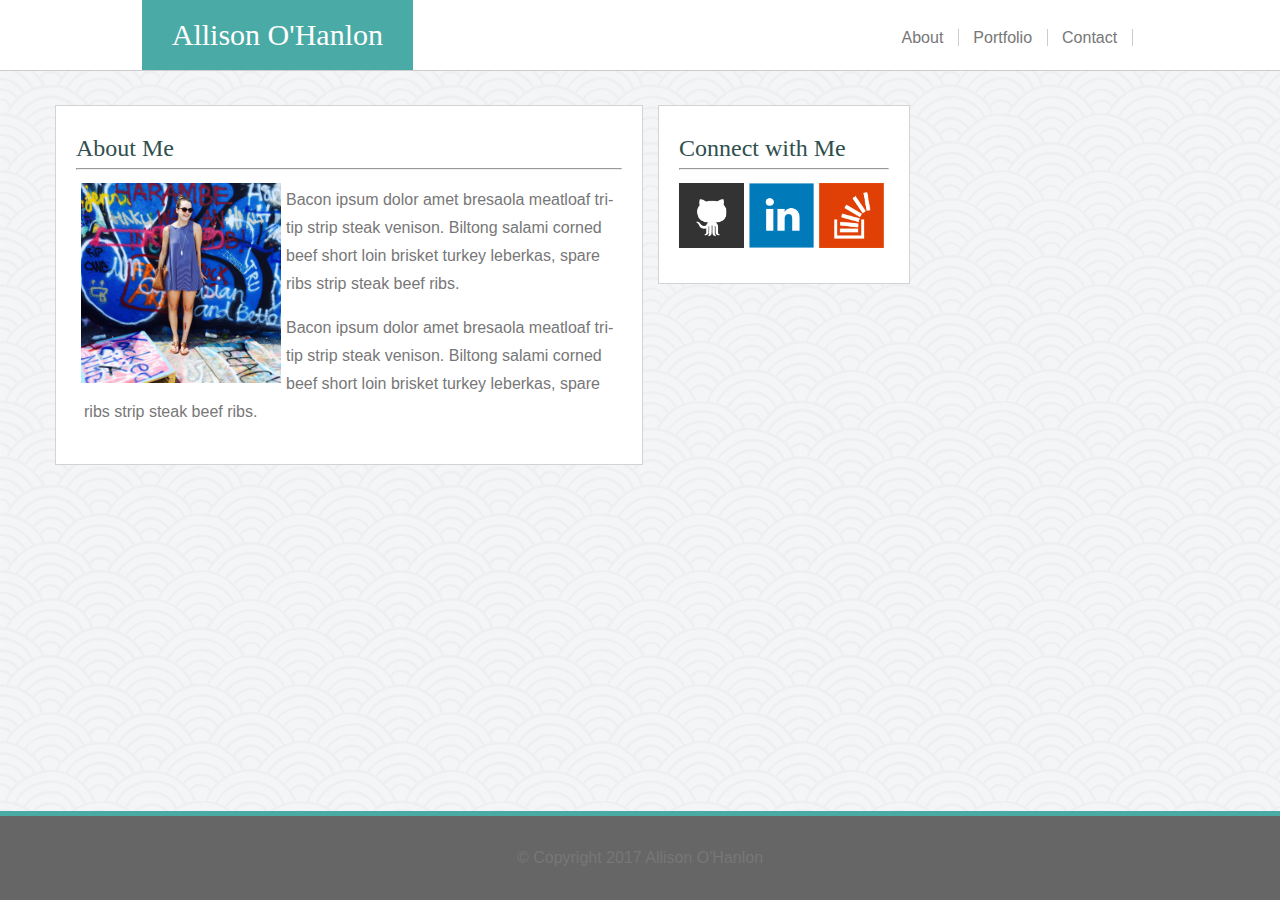
<file: index.html>
<!DOCTYPE html>
<html lang="en-us">
	<head>
		<title>About | Allison O'Hanlon</title>
		<meta charset="UTF-8">
		<link rel="stylesheet" type="text/css" href="assets/css/reset.css">
		<link rel="stylesheet" type="text/css" href="assets/css/style.css">
	</head>
	<body>
		<section class="top">
			<header>
				<h1>Allison O'Hanlon</h1>

				<nav>
					<a href="#">About</a>
					<a href="portfolio.html">Portfolio</a>
					<a href="contact.html">Contact</a>
				</nav>
			</header>
		</section>

		<section class="main">
			<section class="mainBody">
				<div class="pageTitle">
					<h2>About Me</h2>
				</div>

				<hr>

				<div class="imageParagrah">
					<img src="assets/images/photo-1.jpg" alt="mark up" width="200" height="200">

					<p>Bacon ipsum dolor amet bresaola meatloaf tri-tip strip steak venison. Biltong salami corned beef short loin brisket turkey leberkas, spare ribs strip steak beef ribs. </p>
					<p>Bacon ipsum dolor amet bresaola meatloaf tri-tip strip steak venison. Biltong salami corned beef short loin brisket turkey leberkas, spare ribs strip steak beef ribs. </p>
				</div>	
			</section>
			
				
			<section class="connect">
				<h2>Connect with Me</h2>
				
				<hr>

				<div class="connectImages">	
					<a href="https://github.com/aohanlon541"><img src="assets/images/github.png" class="logo" target="_blank" alt="github link"></a>
					<a href="https://www.linkedin.com/in/allisonohanlon/"><img src="assets/images/linkedin.png" class="logo" target="_blank" alt="Linkedin link"></a>
					<a href="http://stackoverflow.com/users/7696861/allison-ohanlon"><img src="assets/images/stack.png" class="logo" target="_blank" alt="stack overlfow link"></a>
				</div>
			</section>

		</section>

		<footer>
			<p>© Copyright 2017 Allison O'Hanlon</p>
		</footer>

	</body>

</html>
</file>
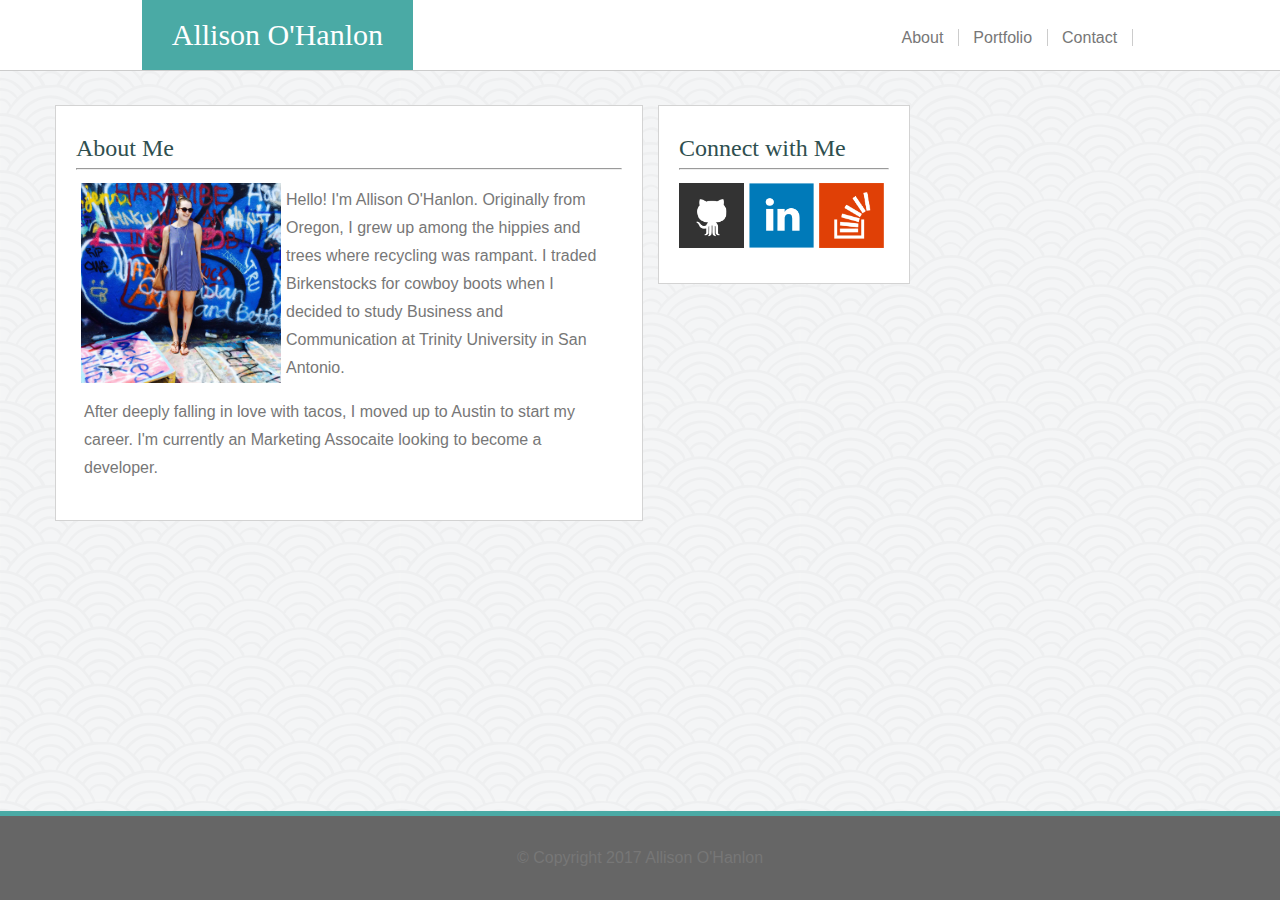
<file: aohanlon-portfolio.github.io/index.html>
<!DOCTYPE html>
<html lang="en-us">
	<head>
		<title>About | Allison O'Hanlon</title>
		<meta charset="UTF-8">
		<link rel="stylesheet" type="text/css" href="assets/css/reset.css">
		<link rel="stylesheet" type="text/css" href="assets/css/style.css">
	</head>
	<body>
		<section class="top">
			<header>
				<h1>Allison O'Hanlon</h1>

				<nav>
					<a href="#">About</a>
					<a href="portfolio.html">Portfolio</a>
					<a href="contact.html">Contact</a>
				</nav>
			</header>
		</section>

		<section class="main">
			<section class="mainBody">
				<div class="pageTitle">
					<h2>About Me</h2>
				</div>

				<hr>

				<div class="imageParagrah">
					<img src="assets/images/photo-1.jpg" alt="mark up" width="200" height="200">

					<p>Hello! I'm Allison O'Hanlon. Originally from Oregon, I grew up among the hippies and trees where recycling was rampant. I traded Birkenstocks for cowboy boots when I decided to study Business and Communication at Trinity University in San Antonio.</p>
					<p>After deeply falling in love with tacos, I moved up to Austin to start my career. I'm currently an Marketing Assocaite looking to become a developer.</p>
				</div>	
			</section>
			
				
			<section class="connect">
				<h2>Connect with Me</h2>
				
				<hr>

				<div class="connectImages">	
					<a href="https://github.com/aohanlon541"><img src="assets/images/github.png" class="logo" target="_blank" alt="github link"></a>
					<a href="https://www.linkedin.com/in/allisonohanlon/"><img src="assets/images/linkedin.png" class="logo" target="_blank" alt="Linkedin link"></a>
					<a href="http://stackoverflow.com/users/7696861/allison-ohanlon"><img src="assets/images/stack.png" class="logo" target="_blank" alt="stack overlfow link"></a>
				</div>
			</section>

		</section>

		<footer>
			<p>© Copyright 2017 Allison O'Hanlon</p>
		</footer>

	</body>

</html>
</file>
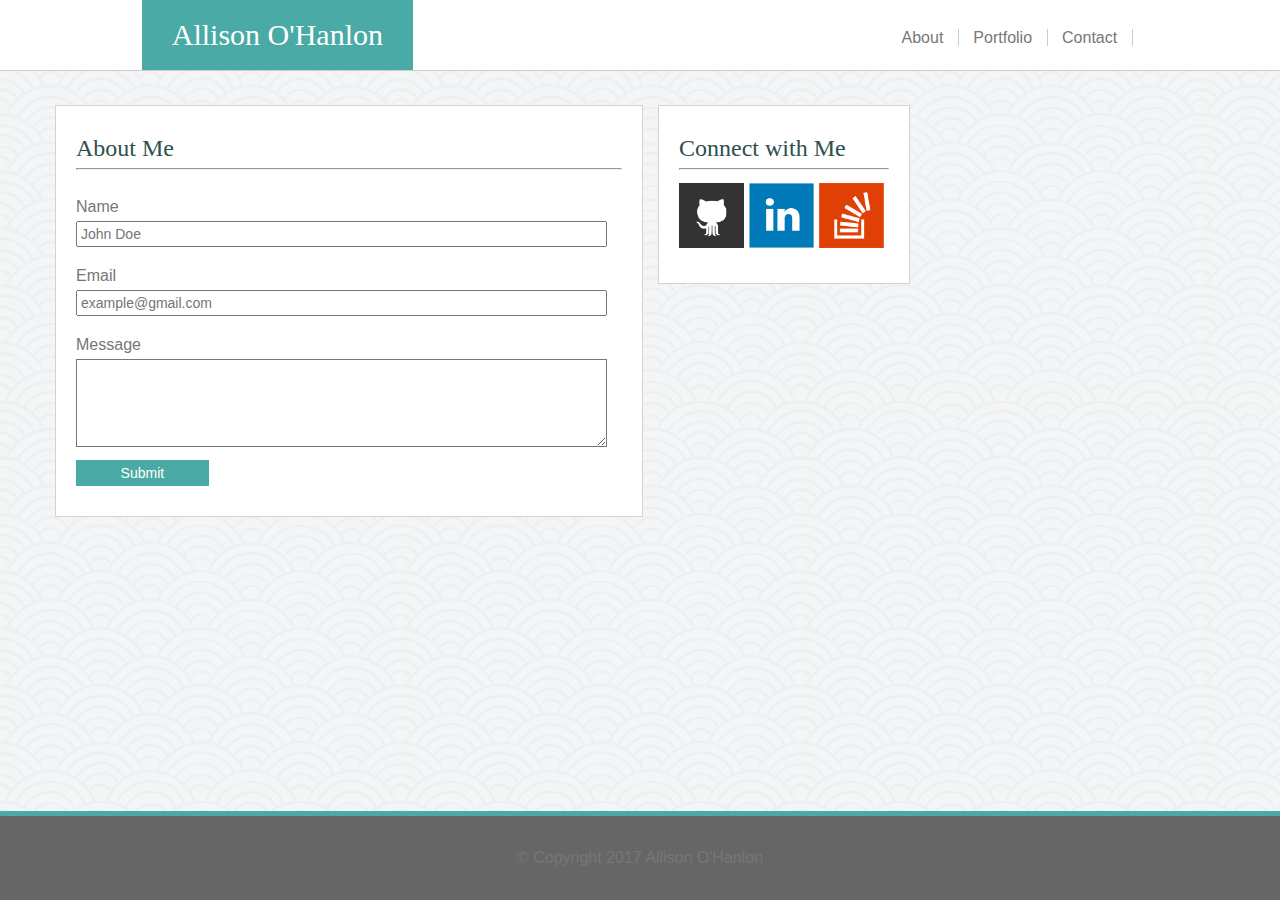
<file: contact.html>
<!DOCTYPE html>
<html lang="en-us">
	<head>
		<title>Contact | Allison O'Hanlon</title>
		<meta charset="UTF-8">
		<link rel="stylesheet" type="text/css" href="assets/css/reset.css">
		<link rel="stylesheet" type="text/css" href="assets/css/style.css">
		<link rel="stylesheet" type="text/css" href="assets/css/contact.css">
	</head>
	<body>
		<section class="top">
			<header>
				<h1>Allison O'Hanlon</h1>
	
				<nav>
					<a href="index.html">About</a>
					<a href="portfolio.html">Portfolio</a>
					<a href="#">Contact</a>
				</nav>
			</header>
		</section>


		<section class="main">
			<section class="mainBody">
				<div class="pageTitle">
					<h2>About Me</h2>
				</div>

			<hr>

			<form>
				<p>Name</p>
				<input type="text" name="Name" placeholder="John Doe">

				<p>Email</p>
				<input type="text" name="Email" placeholder="example@gmail.com">

				<p>Message</p>	
				<textarea cols="75" rows="5" name="message" id="textField"></textarea>

				<input type="submit" value="Submit" id="submitButton">

			</form>
		</section>
			
		<section class="connect">
			<h2>Connect with Me</h2>
				
			<hr>

			<div class="connectImages">	
				<a href="https://github.com/aohanlon541" target="_blank"><img src="assets/images/github.png" class="logo" ></a>
				<a href="https://www.linkedin.com/in/allisonohanlon/" target="_blank"><img src="assets/images/linkedin.png" class="logo"></a>
				<a href="http://stackoverflow.com/users/7696861/allison-ohanlon" target="_blank"><img src="assets/images/stack.png" class="logo"></a>
			</div>
		</section>


		<footer>
			<p>© Copyright 2017 Allison O'Hanlon</p>
		</footer>

	</body>

</html>
</file>
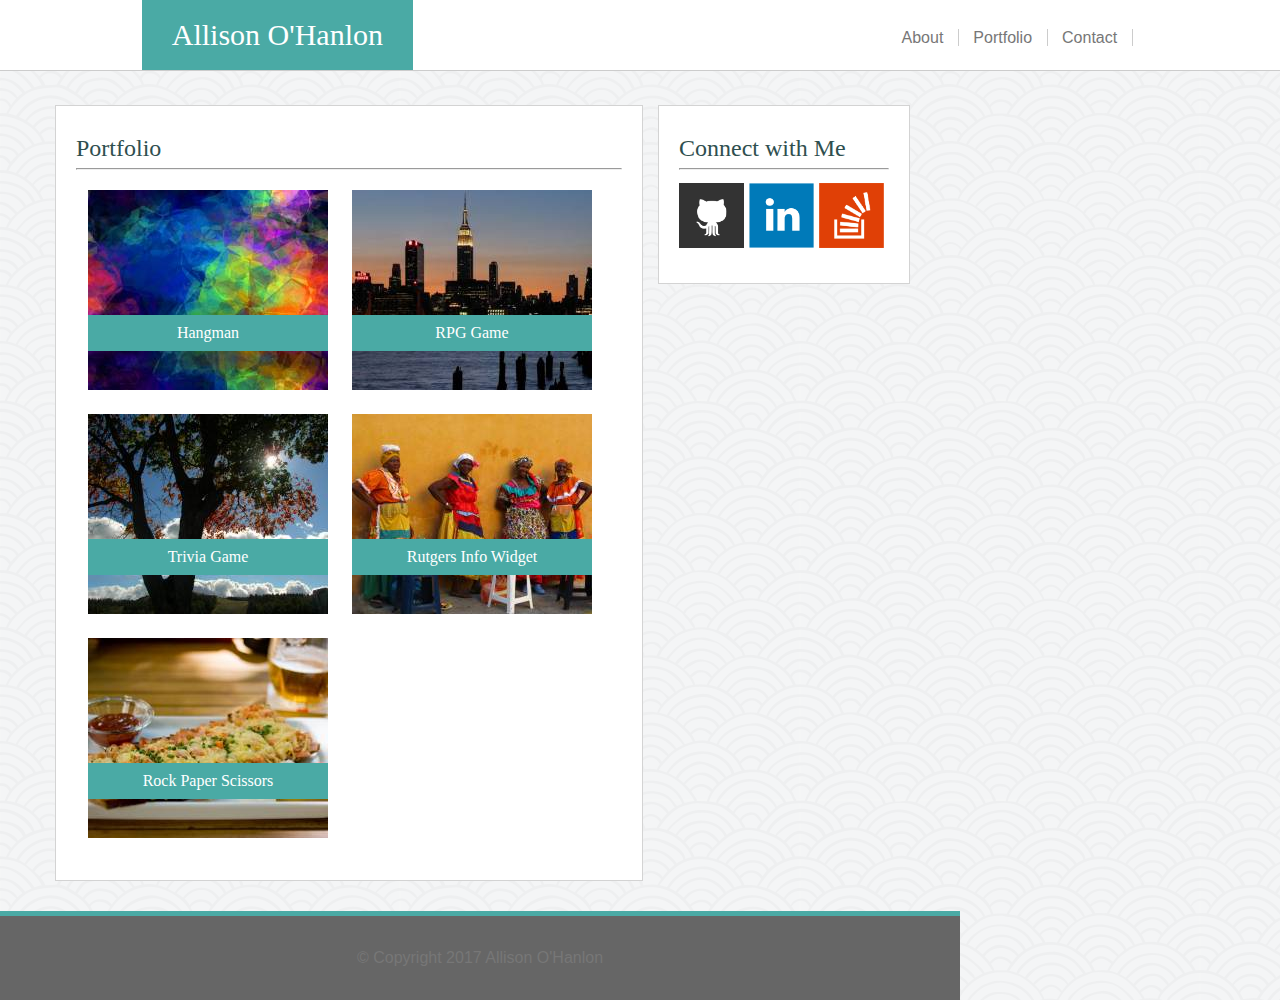
<file: portfolio.html>
<!DOCTYPE html>
<html lang="en-us">
	<head>
		<title>Portfolio | Allison O'Hanlon</title>
		<meta charset="UTF-8">
		<link rel="stylesheet" type="text/css" href="assets/css/reset.css">
		<link rel="stylesheet" type="text/css" href="assets/css/style.css">
		<link rel="stylesheet" type="text/css" href="assets/css/portfolio.css">
	</head>
	<body>
		<section class="top">
			<header>
				<h1>Allison O'Hanlon</h1>
	
				<nav>
					<a href="index.html">About</a>
					<a href="portfolio.html">Portfolio</a>
					<a href="contact.html">Contact</a>
				</nav>
			</header>
		</section>

		<section class="main">
				<section class="mainBody">
					<div class="pageTitle">
						<h2>Portfolio</h2>
					</div>

					<hr>

					<section class="portfolioItems">
						<a href="#">
							<div id="portfolioPhoto1" class="portfolio">
								<h3>Hangman</h3>
							</div>
						</a>

						<a href="#">
							<div id="portfolioPhoto2" class="portfolio">
								<h3>RPG Game</h3>
							</div>
						</a>

						<a href="#">
							<div id="portfolioPhoto3" class="portfolio">
								<h3>Trivia Game</h3>
							</div>
						</a>

						<a href="#">
							<div id="portfolioPhoto4" class="portfolio">
								<h3>Rutgers Info Widget</h3>
							</div>
						</a>

						<a href="#">
							<div id="portfolioPhoto5" class="portfolio">
								<h3>Rock Paper Scissors</h3>
							</div>
						</a>
					</section>

				</section>			
				
			<section class="connect">
				<h2>Connect with Me</h2>
					
				<hr>

				<div class="connectImages">	
					<a href="https://github.com/aohanlon541" target="_blank"><img src="assets/images/github.png" class="logo" ></a>
					<a href="https://www.linkedin.com/in/allisonohanlon/" target="_blank"><img src="assets/images/linkedin.png" class="logo"></a>
					<a href="http://stackoverflow.com/users/7696861/allison-ohanlon" target="_blank"><img src="assets/images/stack.png" class="logo"></a>
				</div>
			</section>
		</section>


		<footer>
			<p>© Copyright 2017 Allison O'Hanlon</p>
		</footer>

	</body>

</html>
</file>
<file: assets/css/style.css>
*{
	box-sizing: border-box;

}

body {
	width: 960px;
	background-image: url("../../assets/images/background-image.png");
	background-color: #fff;
	height: 100%;
}

/*the blue area of the header*/
h1 {
	background-color: #4aaaa5;
	color: white;
	padding: 20px 30px;
	font-size: 30px;
}

/*the font and color of headers and p*/
h1, h2 {
	font-family: 'Georgia', Times, 'Times New Roman', serif;
}

h2 {
	color: #4aaaa5;
}

p, a {
	color: #777;
	font-family: 'Arial', 'Helvetica Neue', Helvetica, sans-serif;
}

h2 {
	color: #2F4F4F;
	font-size: 24px;
}

p {
	padding: 8px;
	line-height: 175%;
}

/*The white area of the header*/
.top {
	background-color: #fff;
	border-bottom: #ccc 1px solid;
	position: absolute;
 	right: 0;
  	top: 0;
  	left: 0;
  	margin-bottom: 30px;
	padding-bottom: 50px 0 50px 0;
}

header {
	display: flex;
	flex-direction: row;
	justify-content: space-around;
	flex-wrap: nowrap;
}

/* navigation formating*/
nav {
	margin: 15px 0 15px 200px;
	padding-top: 15px;
}

nav a {
	margin: 5px;
	padding-right: 15px;
	text-decoration: none;
	border-right: #ccc 1px solid;
}

nav a:hover {
	font-weight: bold;
}

/* the body of the page */
.main {
	margin: auto;
	display: flex;
	flex-direction: row;
	justify-content: center;
	align-items: flex-start;
	margin-top: 75px;
}

.mainBody, .connect {
	background-color: #fff;
	border: lightgrey 1px solid;
	padding: 30px 20px;
}

/*general image formatting*/
img {
	float: left;
	margin: 5px;
}

/* larger box formatting */
.mainBody {
	width: 650px;
	margin: 30px 7.5px 30px 55px; 
}

img.main {
	width: 200;
	height: 200;
}

/*smaller connect with me box*/
.connect {
	width: 270px;
	margin: 30px 50px 30px 7.5px; 
}

/*div around connect images*/
.connectImages {
	display: flex;
	flex-direction: row;

}

img.logo {
	margin-left: 0;
	padding-left: 0;
	width: 65px;
	height: 65px;
}


/* blue box at bottom*/
footer {
	background-color: #666666;
	border-top: #4aaaa5 5px solid;
	color: #777;
	text-align: center;
	position: absolute;
 	right: 0;
 	bottom: 0;
  	left: 0;
	padding: 20px;
	width: 100%;
}
</file>
<file: aohanlon-portfolio.github.io/assets/css/style.css>
*{
	box-sizing: border-box;

}

body {
	width: 960px;
	background-image: url("../../assets/images/background-image.png");
	background-color: #fff;
	height: 100%;
}

/*the blue area of the header*/
h1 {
	background-color: #4aaaa5;
	color: white;
	padding: 20px 30px;
	font-size: 30px;
}

/*the font and color of headers and p*/
h1, h2 {
	font-family: 'Georgia', Times, 'Times New Roman', serif;
}

h2 {
	color: #4aaaa5;
}

p, a {
	color: #777;
	font-family: 'Arial', 'Helvetica Neue', Helvetica, sans-serif;
}

h2 {
	color: #2F4F4F;
	font-size: 24px;
}

p {
	padding: 8px;
	line-height: 175%;
}

/*The white area of the header*/
.top {
	background-color: #fff;
	border-bottom: #ccc 1px solid;
	position: absolute;
 	right: 0;
  	top: 0;
  	left: 0;
  	margin-bottom: 30px;
	padding-bottom: 50px 0 50px 0;
}

header {
	display: flex;
	flex-direction: row;
	justify-content: space-around;
	flex-wrap: nowrap;
}

/* navigation formating*/
nav {
	margin: 15px 0 15px 200px;
	padding-top: 15px;
}

nav a {
	margin: 5px;
	padding-right: 15px;
	text-decoration: none;
	border-right: #ccc 1px solid;
}

nav a:hover {
	font-weight: bold;
}

/* the body of the page */
.main {
	margin: auto;
	display: flex;
	flex-direction: row;
	justify-content: center;
	align-items: flex-start;
	margin-top: 75px;
}

.mainBody, .connect {
	background-color: #fff;
	border: lightgrey 1px solid;
	padding: 30px 20px;
}

/*general image formatting*/
img {
	float: left;
	margin: 5px;
}

/* larger box formatting */
.mainBody {
	width: 650px;
	margin: 30px 7.5px 30px 55px; 
}

img.main {
	width: 200;
	height: 200;
}

/*smaller connect with me box*/
.connect {
	width: 270px;
	margin: 30px 50px 30px 7.5px; 
}

/*div around connect images*/
.connectImages {
	display: flex;
	flex-direction: row;

}

img.logo {
	margin-left: 0;
	padding-left: 0;
	width: 65px;
	height: 65px;
}


/* blue box at bottom*/
footer {
	background-color: #666666;
	border-top: #4aaaa5 5px solid;
	color: #777;
	text-align: center;
	position: absolute;
 	right: 0;
 	bottom: 0;
  	left: 0;
	padding: 20px;
	width: 100%;
}
</file>
<file: assets/css/contact.css>
/*light grey placeholder text*/
input-placeholder {
	color: lightgrey;
}

/*general form formatting*/
form p {
	padding: 15px 0 0 0 ;
}

input, textarea {
	width: 100%;
	padding: 3px;
	margin-right: 15px;
	font-size: 14px;
}

/*the border of this is different than the other form*/
#textField {
	border: #777 1px solid;
}

form {	
	margin-right: 15px;
}

/*Submit button*/
#submitButton {
	background-color: #4aaaa5;
	width: 25%;
	color: #fff;
	padding: 5px 15px;
	margin-top: 10px;
	border: none;
}

#submitButton:active {
	border: #777 2px solid;
}
</file>
<file: assets/css/portfolio.css>
/*Each box on the broswer is an portfolio element*/
#portfolioPhoto1 { 
  background-image: url('../../assets/images/portfolio-1.jpg');
}

#portfolioPhoto2 { 
  background-image: url('../../assets/images/portfolio-2.jpg');
}

#portfolioPhoto3 { 
  background-image: url('../../assets/images/portfolio-3.jpg');
}

#portfolioPhoto4 { 
  background-image: url('../../assets/images/portfolio-4.jpg');
}

#portfolioPhoto5 { 
  background-image: url('../../assets/images/portfolio-5.jpg');
}

/* the div around each portfolio element*/
.portfolio {
  margin: 12px;
  float: left;
  display: flex;
  flex-direction: row;
  flex-wrap: wrap;
  justify-content: center;
  width: 240px;
  height: 200px;
 }

/* the turquoise across each portfolio element*/
h3 {
  margin: 125px 0 40px 0;
  background-color: #4aaaa5;
  padding: 10px 50px;
  color: #fff;
  width: 100%;
  text-align: center;
  white-space: nowrap;
  font-family: 'Georgia', Times, 'Times New Roman', serif;

}

/*for some reason when it's set to "absolute" 
it rests in the middle of the page.*/
footer {
  position: relative;
}
</file>
